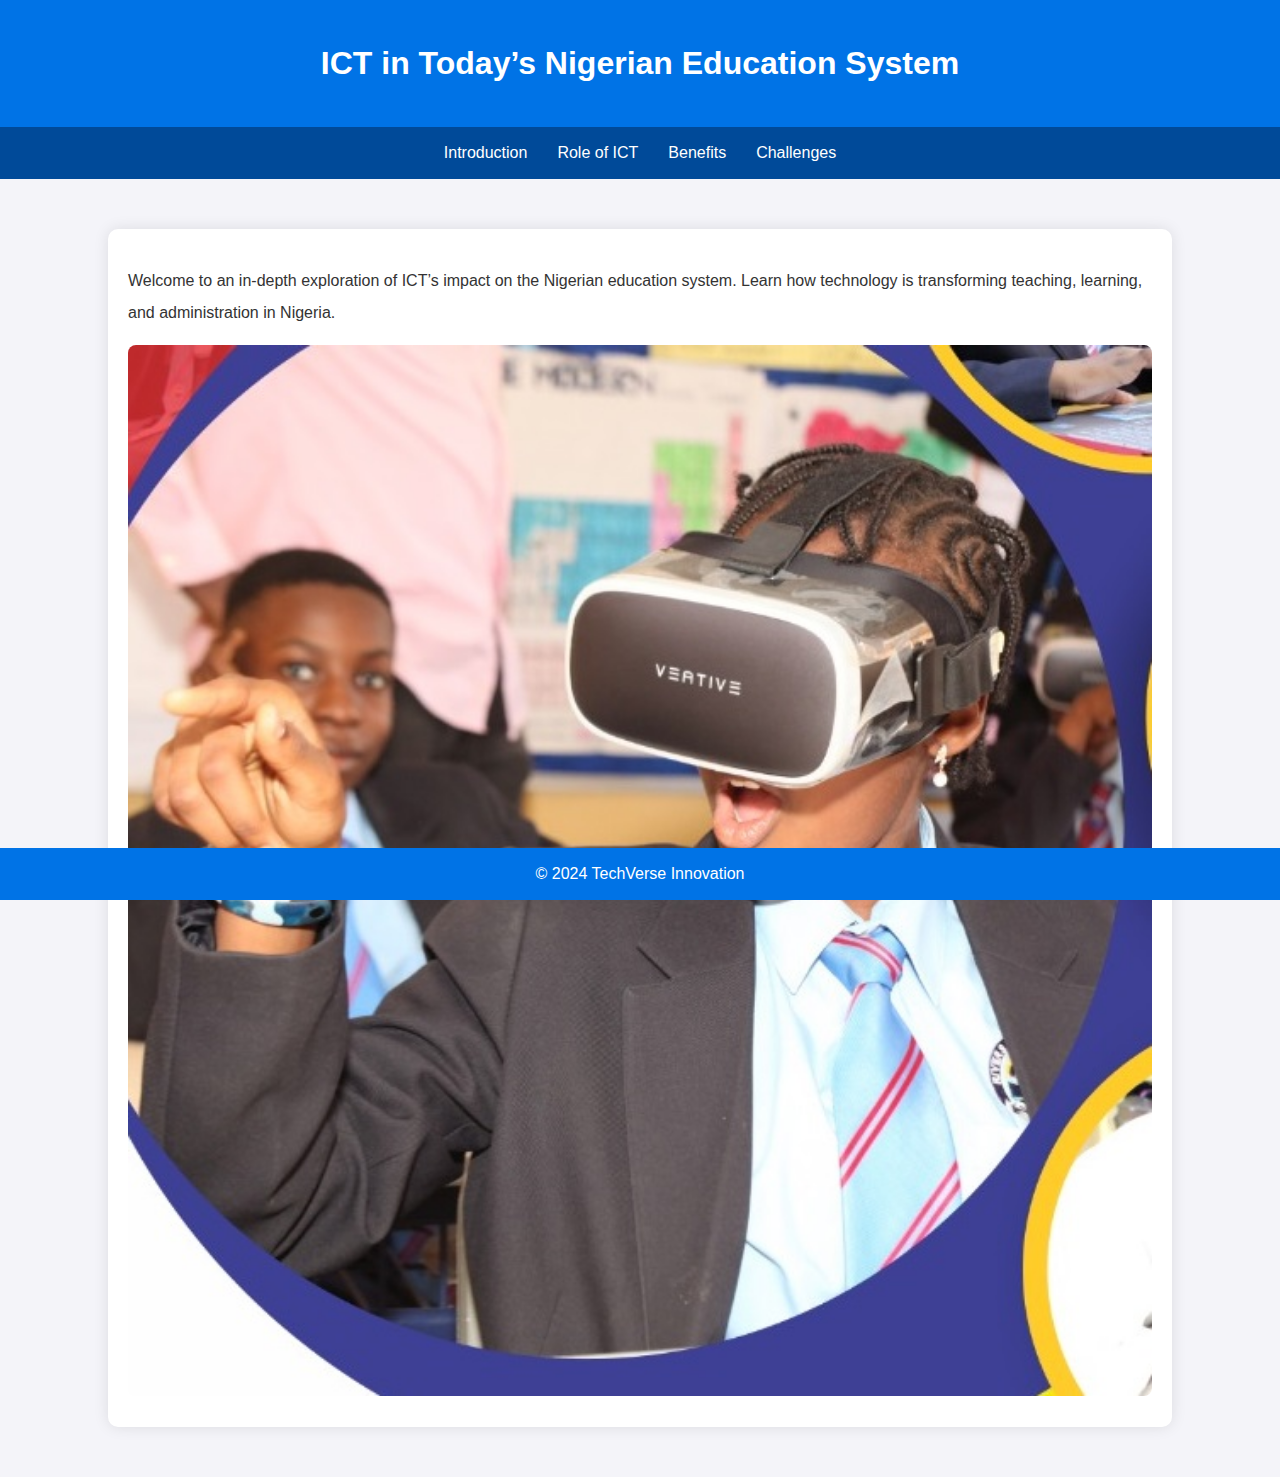
<file: index.html>
<!DOCTYPE html>
<html lang="en">
<head>
    <meta charset="UTF-8">
    <meta name="viewport" content="width=device-width, initial-scale=1.0">
    <title>ICT in Nigerian Education</title>
    <link rel="stylesheet" href="./public/style.css">
</head>
<body>
    <header>
        <h1>ICT in Today’s Nigerian Education System</h1>
    </header>
    <nav>
        <a href="./public/section1.html">Introduction</a>
        <a href="./public/section2.html">Role of ICT</a>
        <a href="./public/section3.html">Benefits</a>
        <a href="./public/section4.html">Challenges</a>
    </nav>
    <div class="container">
        <p>Welcome to an in-depth exploration of ICT’s impact on the Nigerian education system.
        Learn how technology is transforming teaching, learning, and administration in Nigeria.</p>
        <img src="./assest/images/vr.jpg" alt="ICT in Education" style="width:100%; border-radius: 8px;">
    </div>
    <footer>
        &copy; 2024 TechVerse Innovation
    </footer>
</body>
</html>
</file>
<file: public/style.css>
body {
    font-family: Arial, sans-serif;
    margin: 0;
    padding: 0;
    line-height: 2;
    background-color: #f4f4f9;
    color: #333;
}

header {
    background: #0073e6;
    color: #fff;
    padding: 10px 0;
    text-align: center;
}

nav {
    display: flex;
    justify-content: center;
    background: #004a99;
    padding: 5px 0;
}

nav a {
    color: #fff;
    text-decoration: none;
    padding: 5px 10px;
    margin: 0 5px;
}

nav a:hover {
    background: #003366;
    border-radius: 5px;
}

.container {
    width: 80%;
    margin: 50px auto;
    background: #fff;
    padding: 20px;
    box-shadow: 0 0 15px rgba(0, 0, 0, 0.1);
    border-radius: 10px;
}

footer {
    background: #0073e6;
    color: #fff;
    text-align: center;
    padding: 10px 0;
    position: fixed;
    bottom: 0;
    width: 100%;
}
@media (min-width: 200px) and (max-width: 800px) {
    nav a {font-size: 0.7rem;} 
    header {font-size: 0.7rem;}
    footer {font-size: 0.7rem;}
}
</file>
